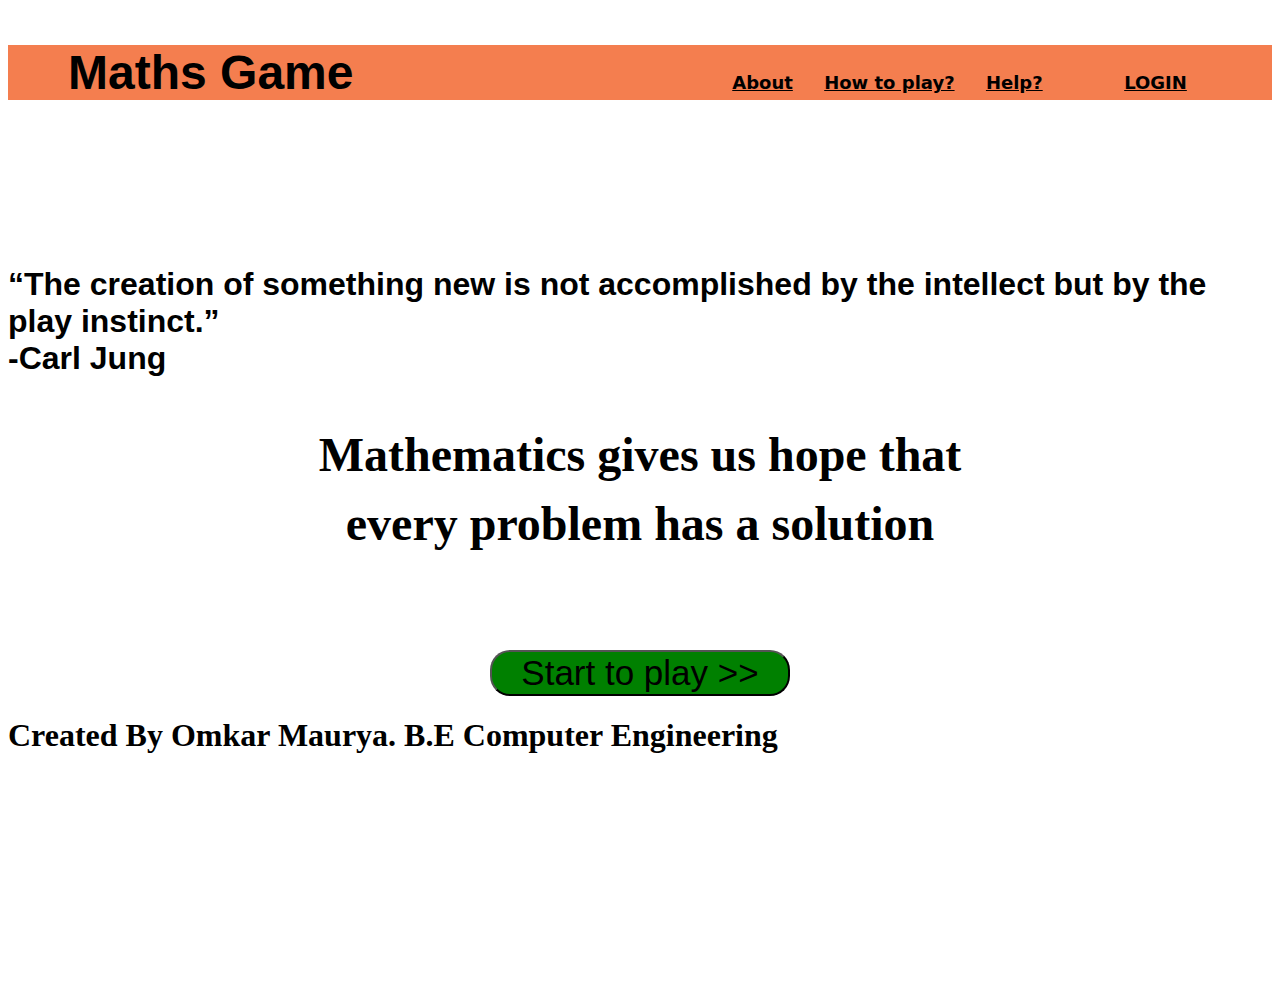
<file: Task1.html>
<!--
    TASK 1 : LANDING PAGE

	FOR OASIS INFOBYTE WEB DEVELOPMENT AND DESIGNING INTERNSHIP

    LANGUAGES USED: HTML CSS and JAVASCRIPT (All included in same file)
-->

<!DOCTYPE html>
<html lang="en">
<head>
	<meta charset="utf-8">
	<title>
		Landing PAGE
	</title>
	<style>
		
		body{
			background-image: url(https://t4.ftcdn.net/jpg/02/99/84/89/240_F_299848927_S0EwX0P6HWGigW6qZWFIBaczKMQuq5D9.jpg);
			background-repeat: no-repeat;
			background-size: 1550px 1100px;
		}
		input[type="submit"]{
            width:300px;
            height:100x;
            font-size:35px;
            background-color:green;
            border-radius: 20px;
        }

		#intro {
			font-family: Arial, Helvetica, sans-serif;
			font-size: medium;
			font-style: inherit;
		}
	</style>
</head>
<body  link="#000" alink="#017bf5" vlink="#000">
		<div class="main" id="home">
			<br />
			<h3 style="background-color: rgba(243, 109, 56, 0.884);"align="center">
				<font face="sans-serif" size="8" color="black" text-shadow="red">Maths Game</font>
				&nbsp;&nbsp;&nbsp;&nbsp;&nbsp;&nbsp;&nbsp;&nbsp;&nbsp;&nbsp;&nbsp;&nbsp;&nbsp;&nbsp;&nbsp;&nbsp;&nbsp;&nbsp;&nbsp;
				&nbsp;&nbsp;&nbsp;&nbsp;&nbsp;&nbsp;&nbsp;&nbsp;&nbsp;&nbsp;&nbsp;&nbsp;&nbsp;&nbsp;&nbsp;&nbsp;&nbsp;&nbsp;&nbsp;
				&nbsp;&nbsp;&nbsp;&nbsp;&nbsp;&nbsp;&nbsp;&nbsp;&nbsp;&nbsp;&nbsp;&nbsp;&nbsp;&nbsp;&nbsp;&nbsp;&nbsp;&nbsp;&nbsp;
				&nbsp;&nbsp;&nbsp;&nbsp;&nbsp;&nbsp;&nbsp;&nbsp;&nbsp;&nbsp;&nbsp;&nbsp;&nbsp;&nbsp;&nbsp;&nbsp;&nbsp;&nbsp;&nbsp;
				<font face="sans" size="4">
					<a href="h1.html">About</a>&nbsp;&nbsp;&nbsp;&nbsp;
					<a href="how_to Play.html">How to play?</a>&nbsp;&nbsp;&nbsp;&nbsp;
					<a href="contactus.html">Help?</a>&nbsp;&nbsp;&nbsp;&nbsp;&nbsp;&nbsp;&nbsp;&nbsp;&nbsp;&nbsp;&nbsp;&nbsp;
					<a href="index.html">LOGIN</a>&nbsp;&nbsp;&nbsp;&nbsp;
				</font>
			</h3>
			<br /><br /><br /><br /><br /><br /><br />
			<div id="intro">
				<h1><b>“The creation of something new is not accomplished by the intellect but by the play instinct.”<br/> -Carl Jung</b></h1>
			</div>
			<h1  style="font-size: 60px; text-align: center; font-family:tangerine";>
				<font  color="black" size="8">
				Mathematics gives us hope that <br>
				 every problem has a solution
				</font>
			</h1><br><br>
			<form action="game.html">
			<h3 align ="center">
				<label >
					<input type="submit" value="Start to play >>">
				</label>
			</h3>
			</form>
			<header> <h1><b>Created By Omkar Maurya. B.E Computer Engineering</b></h1></header>
			<br />
			
		</div>
		<br><br><br><br><br><br><br><br><br><br>
</body>
</html>
</file>
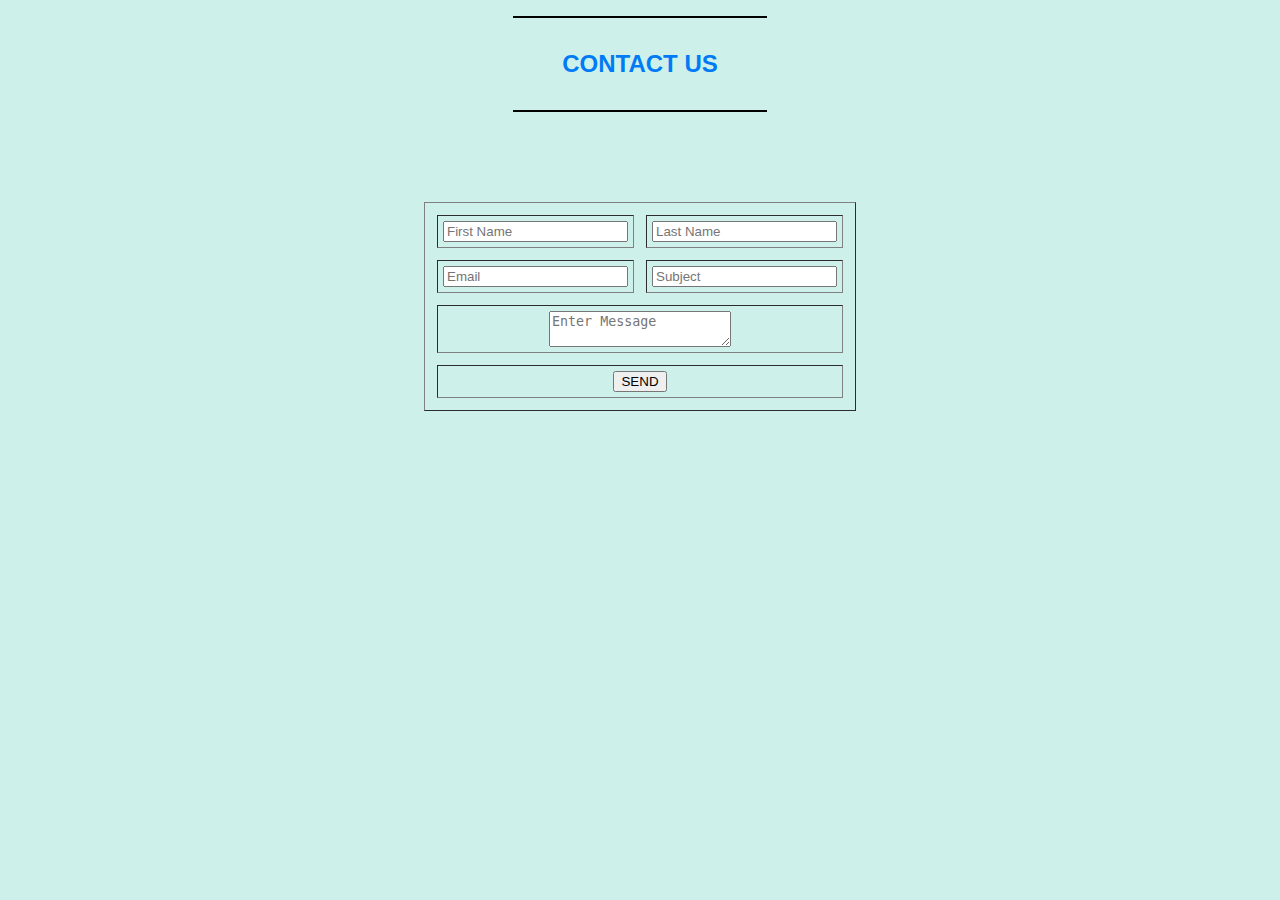
<file: Task1/contactus.html>
<html>
<body bgcolor="CDF0EA">
<h1 style="color:blue">
<div class="contact">
			<hr color="#000" width="20%">
				<p align="center"><font face="sans-serif" color="#017bf5" size="5.5">CONTACT US</font></p>
			<hr color="#000" width="20%">
			<br><br>
			<form name="f1" id="contact-form">
				<table align="center" cellpadding="5" cellspacing="12" border="1" height="200">
					<tr>
						<td>
							<input type="text" name="first_name" placeholder="First Name" required="required" />
						</td>
						<td>
							<input type="text" name="Last_name" placeholder="Last Name" required="required" />
						</td>
					</tr>
					<tr>
						<td><input type="email" name="email" placeholder="Email" required="required" /></td>
						<td><input type="text" name="subject" placeholder="Subject" required="required" /></td>
					</tr>
					<tr>
						<th colspan="2">
							<textarea placeholder="Enter Message" required=""></textarea>
						</th>
					</tr>
					<tr>
						<th colspan="2">
							<input type="submit" name="contact-submit" value="SEND">
						</th>
					</tr>
				</table>
			</form>
		</div>
</body>
</html>
</file>
